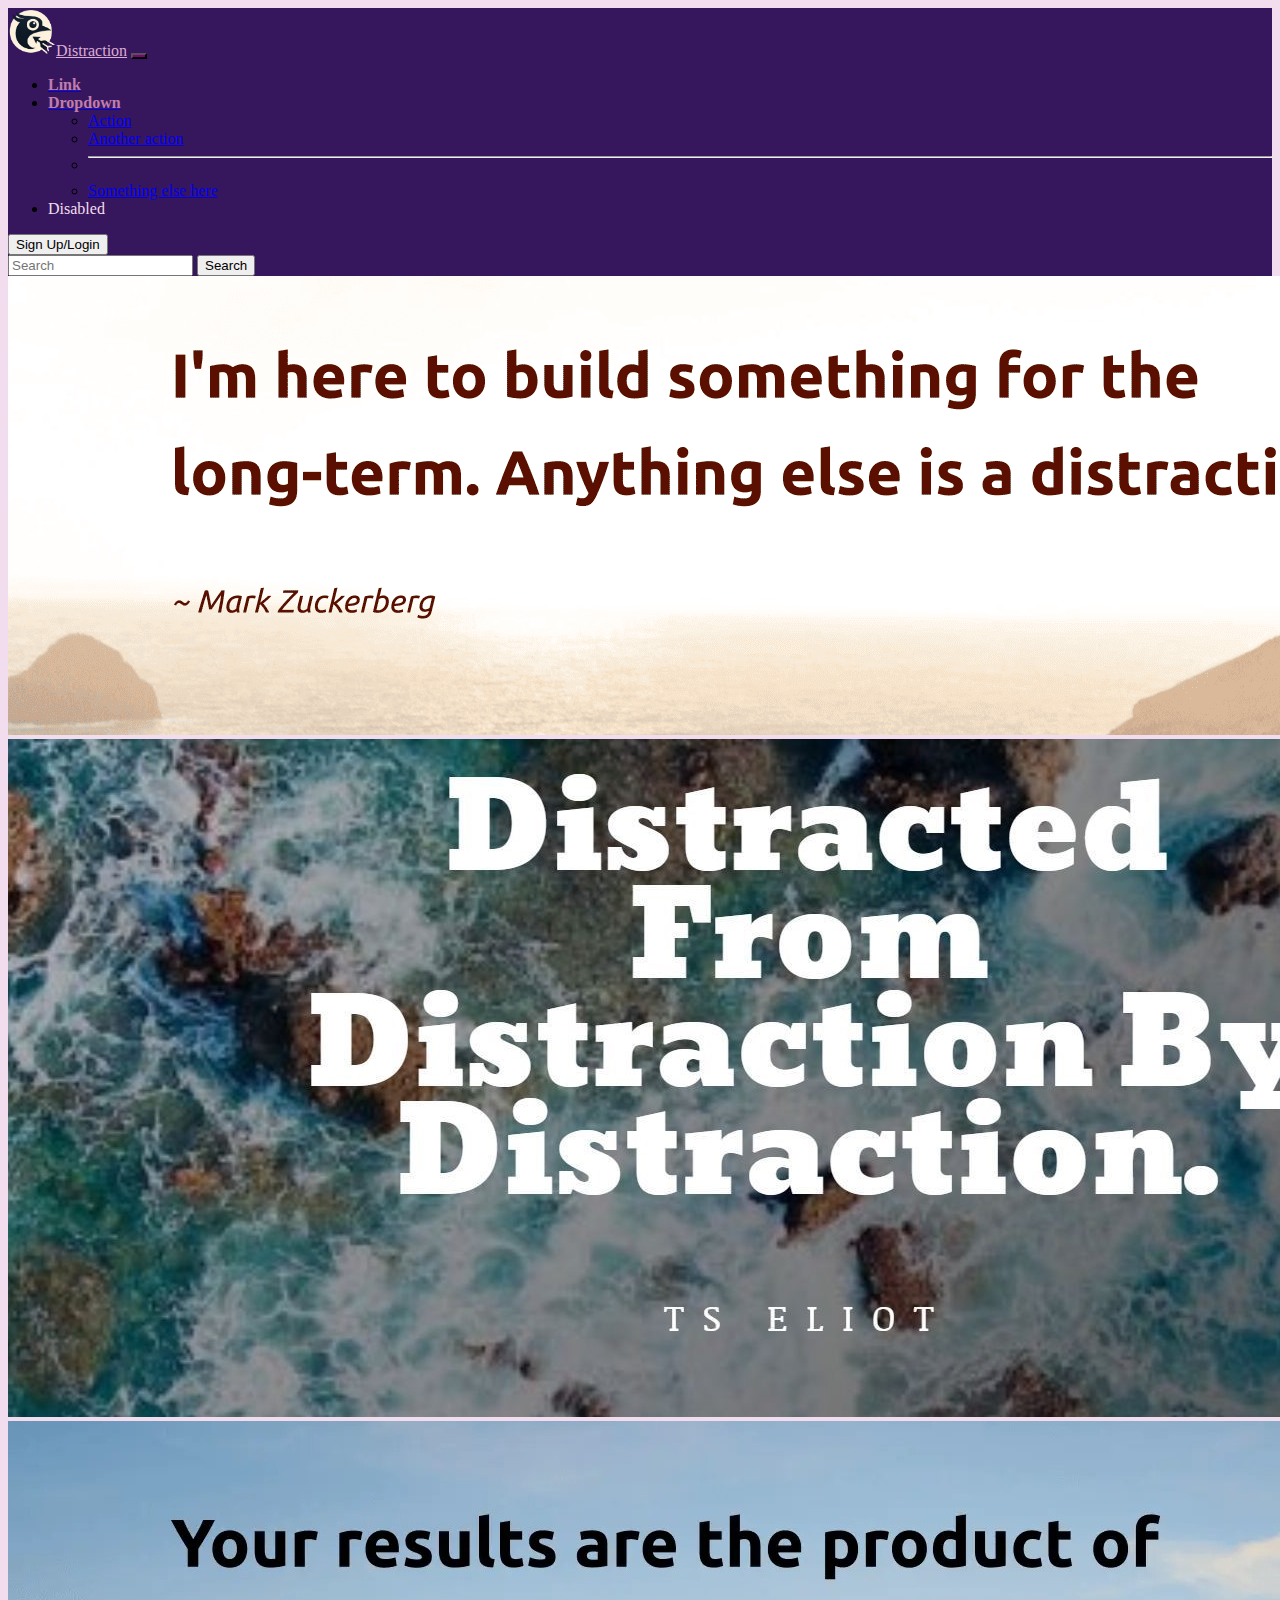
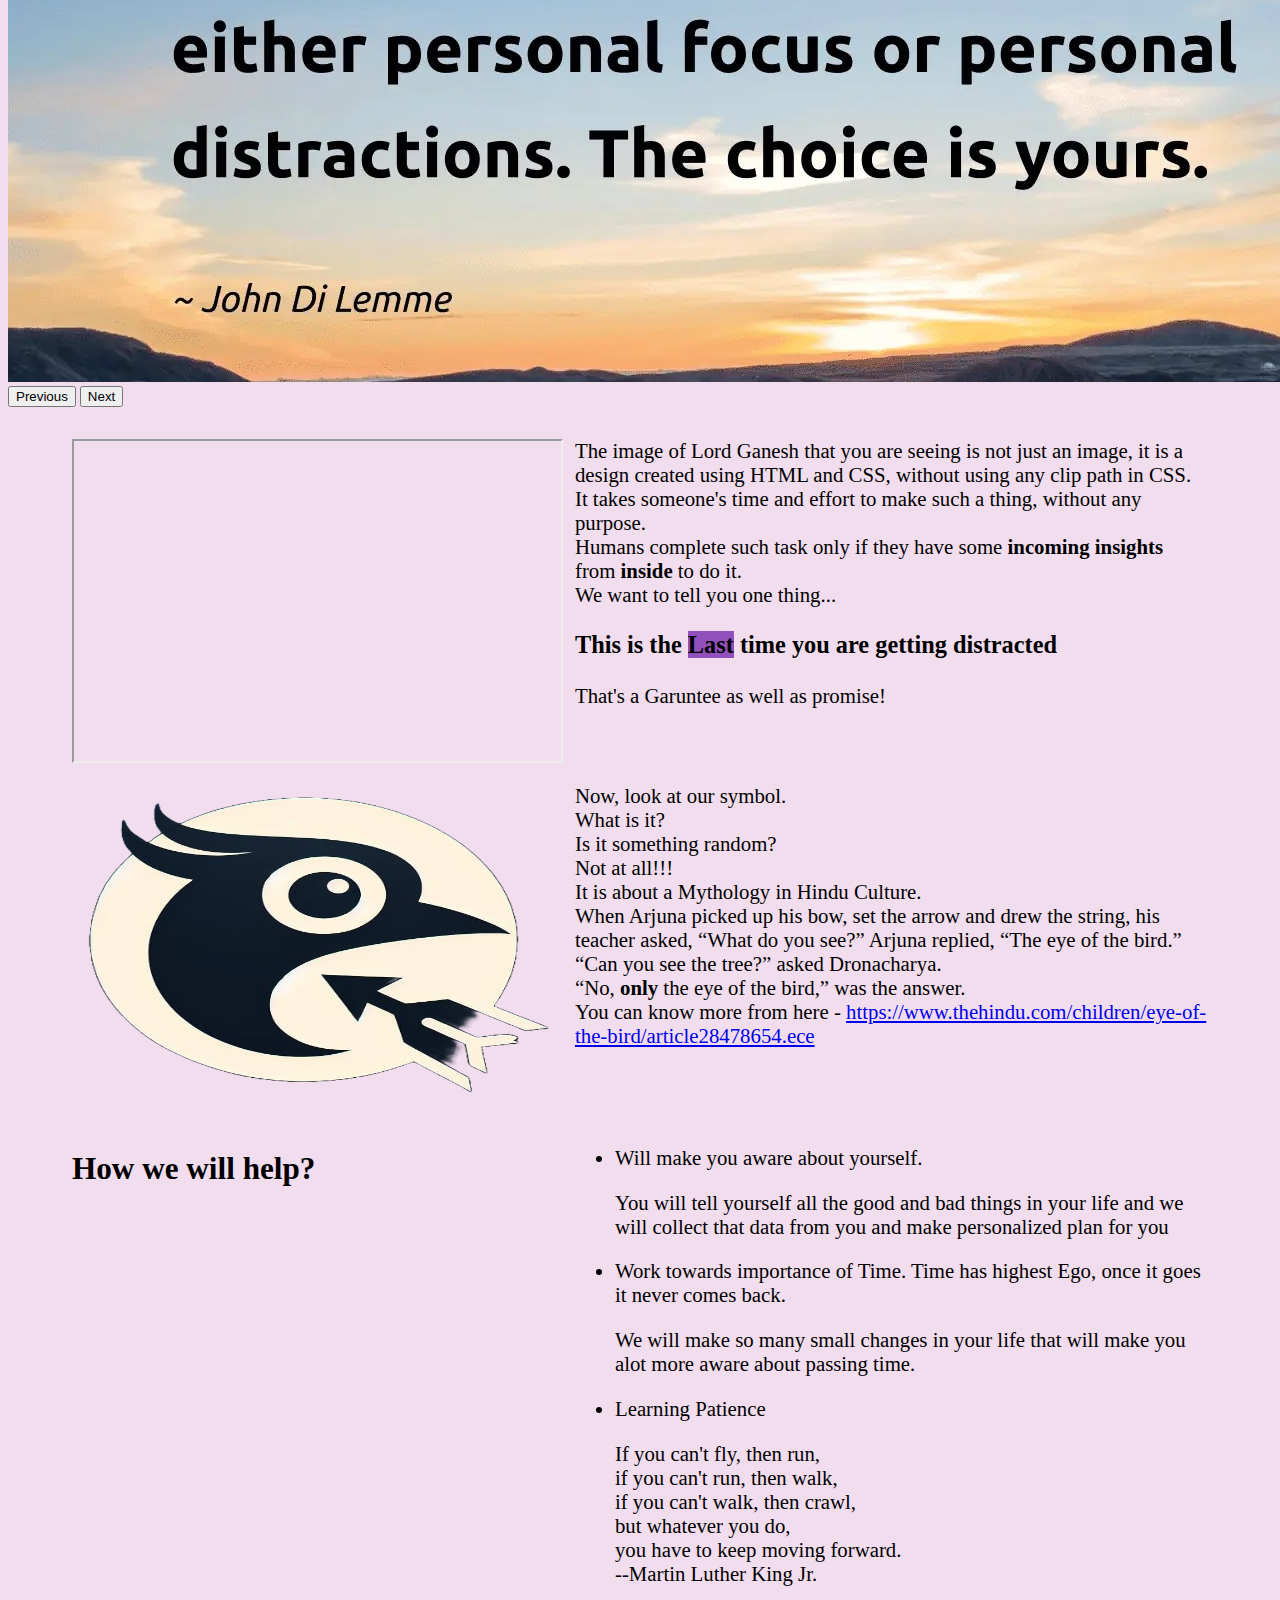
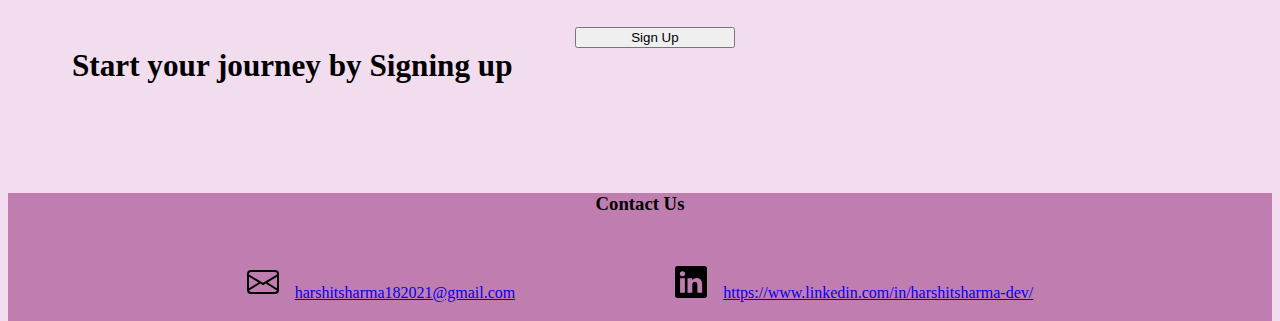
<file: index.html>
<!DOCTYPE html>
<html lang="en">
<head>
    <meta charset="UTF-8">
    <meta name="viewport" content="width=device-width, initial-scale=1.0">
    <title>Distraction</title>
    <link href="https://cdn.jsdelivr.net/npm/bootstrap@5.3.2/dist/css/bootstrap.min.css" rel="stylesheet" integrity="sha384-T3c6CoIi6uLrA9TneNEoa7RxnatzjcDSCmG1MXxSR1GAsXEV/Dwwykc2MPK8M2HN" crossorigin="anonymous">
    <link rel="icon" type="icon" href="finallogo.png">
    <link rel="stylesheet" href="style.css">
</head>
<body style="background-color: #F2DDEE; margin-bottom: 0; padding-bottom: 0; padding-top: 0;">
    <nav class="navbar sticky-top navbar-expand-lg bg-body-tertiary" data-bs-theme="light" style="padding-top: 0; padding-bottom: 0;">
        <div class="container-fluid" style="background-color: #36175e">
          <a class="navbar-brand" href="index.html" style="color: #DBADD2;"><img src="finallogo.png" style="width: 3rem;">Distraction</a>
          <button class="navbar-toggler" type="button" data-bs-toggle="collapse" data-bs-target="#navbarSupportedContent" aria-controls="navbarSupportedContent" aria-expanded="false" aria-label="Toggle navigation" style="background-color: purple">
            <span class="navbar-toggler-icon" style="background-color: rgb(125, 1, 125); "></span>
          </button>
          <div class="collapse navbar-collapse" id="navbarSupportedContent">
            <ul class="navbar-nav me-auto mb-2 mb-lg-0">
              <li class="nav-item" >
                <a class="nav-link" href="#"><b style="color: #C07DB0;">Link</b></a>
              </li>
              <li class="nav-item dropdown">
                <a class="nav-link dropdown-toggle" href="#" role="button" data-bs-toggle="dropdown" aria-expanded="false">
                    <b style="color: #C07DB0;">Dropdown</b>
                </a>
                <ul class="dropdown-menu">
                  <li><a class="dropdown-item" href="#">Action</a></li>
                  <li><a class="dropdown-item" href="#">Another action</a></li>
                  <li><hr class="dropdown-divider"></li>
                  <li><a class="dropdown-item" href="#">Something else here</a></li>
                </ul>
              </li>
              <li class="nav-item">
                <a class="nav-link disabled" aria-disabled="true"><b style="font-weight: 200; color: #F2DDEE;" >Disabled</b></a>
              </li>
            </ul>
            <a href="login.html"><button type="button" class="btn btn-outline-warning" style="margin-right: 2rem;">Sign Up/Login</button></a>
            <form class="d-flex" role="search">
              <input class="form-control me-2" type="search" placeholder="Search" aria-label="Search">
              <button class="btn btn-outline-success" type="submit">Search</button>
            </form>
          </div>
        </div>
      </nav>
      <div id="carouselExampleAutoplaying" class="carousel slide" data-bs-ride="carousel">
        <div class="carousel-inner">
          <div class="carousel-item active">
            <img src="distraction-quotes-mark-zuckerberg-im-he-7980.png" class="d-block w-100" alt="...">
          </div>
          <div class="carousel-item">
            <img src="bf6909cf5d30a6815250e83693576284.jpg" class="d-block w-100" alt="...">
          </div>
          <div class="carousel-item">
            <img src="distraction-quotes-john-di-lemme-your-re-636.jpg" class="d-block w-100" alt="...">
          </div>
        </div>
        <button class="carousel-control-prev" type="button" data-bs-target="#carouselExampleAutoplaying" data-bs-slide="prev">
          <span class="carousel-control-prev-icon" aria-hidden="true"></span>
          <span class="visually-hidden">Previous</span>
        </button>
        <button class="carousel-control-next" type="button" data-bs-target="#carouselExampleAutoplaying" data-bs-slide="next">
          <span class="carousel-control-next-icon" aria-hidden="true"></span>
          <span class="visually-hidden">Next</span>
        </button>
      </div>
      <main>
        <div>
          <iframe src="https://harshitsharma-dev.github.io/Jai_Ganesh_Ji/" width="100%">
      </iframe>
        </div>
        <div>
          The image of Lord Ganesh that you are seeing is not just an image, it is a design created using HTML and CSS, without using any clip path in CSS.
          <br>
          It takes someone's time and effort to make such a thing, without any purpose.
          <br>
          Humans complete such task only if they have some <b>incoming insights</b> from <b>inside</b> to do it.
          <br>
          We want to tell you one thing...<br>
          <h3>This is the <span class="badge bg" style="background: #9250BC;">Last</span> time you are getting distracted</h3>
          <div class="alert alert-success" role="alert">
            That's a Garuntee as well as promise!
          </div>

        </div>
        <div>
          <img src="finallogo.png" height="400vh" width="100%" id="logoimage">
        </div>
        <div>
          Now, look at our symbol. <br>
          What is it?<br>
          Is it something random?<br>
          Not at all!!!<br>
          It is about a Mythology in Hindu Culture.<br>
          When Arjuna picked up his bow, set the arrow and drew the string, his teacher asked, “What do you see?” Arjuna replied, “The eye of the bird.” “Can you see the tree?” asked Dronacharya.<br> “No, <b>only</b> the eye of the bird,” was the answer.<br>
          You can know more from here - <a href="https://www.thehindu.com/children/eye-of-the-bird/article28478654.ece">https://www.thehindu.com/children/eye-of-the-bird/article28478654.ece</a>
        </div>
        <div>
          <h2>How we will help?</h2>
        </div>
        <div>
          <ul>
            <li>Will make you aware about yourself.<br><p style="font-weight: 200;">You will tell yourself all the good and bad things in your life and we will collect that data from you and make personalized plan for you</p></li>
            <li>Work towards importance of Time. Time has highest Ego, once it goes it never comes back.<br><p style="font-weight: 200;">We will make so many small changes in your life that will make you alot more aware about passing time.</p></li>
            <li>Learning Patience<br><p style="font-weight: 200;">If you can't fly, then run,<br>if you can't run, then walk,<br>if you can't walk, then crawl,<br>but whatever you do,<br>you have to keep moving forward.<br>--Martin Luther King Jr.</p></li>
          </ul>
        </div>
        <div>
          <h2>Start your journey by Signing up</h2>
        </div>
        <div>
          <a href="Signup.html">
            <button type="button" class="btn btn-warning" data-bs-toggle="tooltip" data-bs-placement="bottom" data-bs-html="true" data-bs-title="Let's <b>GO</b>" style = "width: 10rem;">
              Sign Up
            </button>
          </a>
        </div>
      </main>
      <footer style="background-color: #C07DB0; padding-bottom: 0; padding-top: 0; margin-bottom: 0;">
        <p><h3 style="text-align: center;">Contact Us</h3></p>
        <div class="contacts">
          <div><p style="text-align: center; margin-top: 2rem; "><a href = "mailto:harshitsharma182021@gmail.com" id="mail"><img src="envelope.svg" style="margin-right: 1rem;"><span id="mailid">harshitsharma182021@gmail.com</span></a></p></div>
          <div><p style="text-align: center; margin-top: 2rem; "><a href="https://www.linkedin.com/in/harshitsharma-dev/"><img src="linkedin.svg" style="margin-left: 10rem; margin-right: 1rem;" id="linkedin"><span id="linkedinid">https://www.linkedin.com/in/harshitsharma-dev/</span></a></p></div>
  
        </div>
      </footer>
    <script src="https://cdn.jsdelivr.net/npm/bootstrap@5.3.2/dist/js/bootstrap.bundle.min.js" integrity="sha384-C6RzsynM9kWDrMNeT87bh95OGNyZPhcTNXj1NW7RuBCsyN/o0jlpcV8Qyq46cDfL" crossorigin="anonymous"></script>
    <script src="script.js"></script>
</body>
</html>
</file>
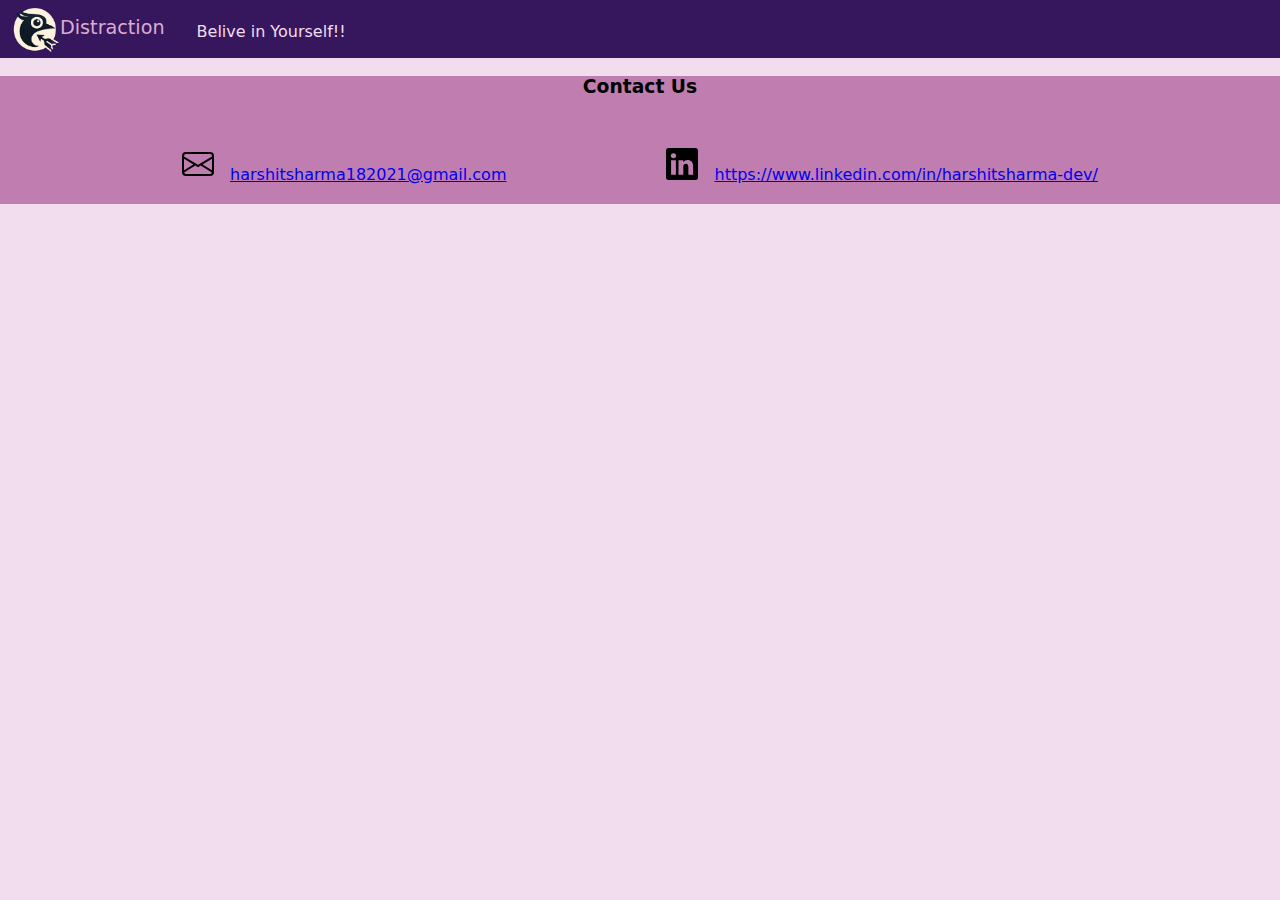
<file: login.html>
<!DOCTYPE html>
<html lang="en">
<head>
    <meta charset="UTF-8">
    <meta name="viewport" content="width=device-width, initial-scale=1.0">
    <title>Login</title>
    <link rel="icon" type="icon" href="finallogo.png">
    <link rel="stylesheet" href="login.css">
</head>
<body>
    <nav>
        <div class="navbar-brand">
            <div><img src="finallogo.png"></div>
            <div id="brandname">Distraction</div>
        </div>
        <div id="disabled">
            Belive in Yourself!!
        </div>
      </nav>
      <footer style="background-color: #C07DB0; padding-bottom: 0; padding-top: 0; margin-bottom: 0;">
        <p><h3 style="text-align: center;">Contact Us</h3></p>
        <div class="contacts">
          <div><p style="text-align: center; margin-top: 2rem; "><a href = "mailto:harshitsharma182021@gmail.com" id="mail"><img src="envelope.svg" style="margin-right: 1rem;"><span id="mailid">harshitsharma182021@gmail.com</span></a></p></div>
          <div><p style="text-align: center; margin-top: 2rem; "><a href="https://www.linkedin.com/in/harshitsharma-dev/"><img src="linkedin.svg" style="margin-left: 10rem; margin-right: 1rem;" id="linkedin"><span id="linkedinid">https://www.linkedin.com/in/harshitsharma-dev/</span></a></p></div>
        </div>
      </footer>
</body>
</html>
</file>
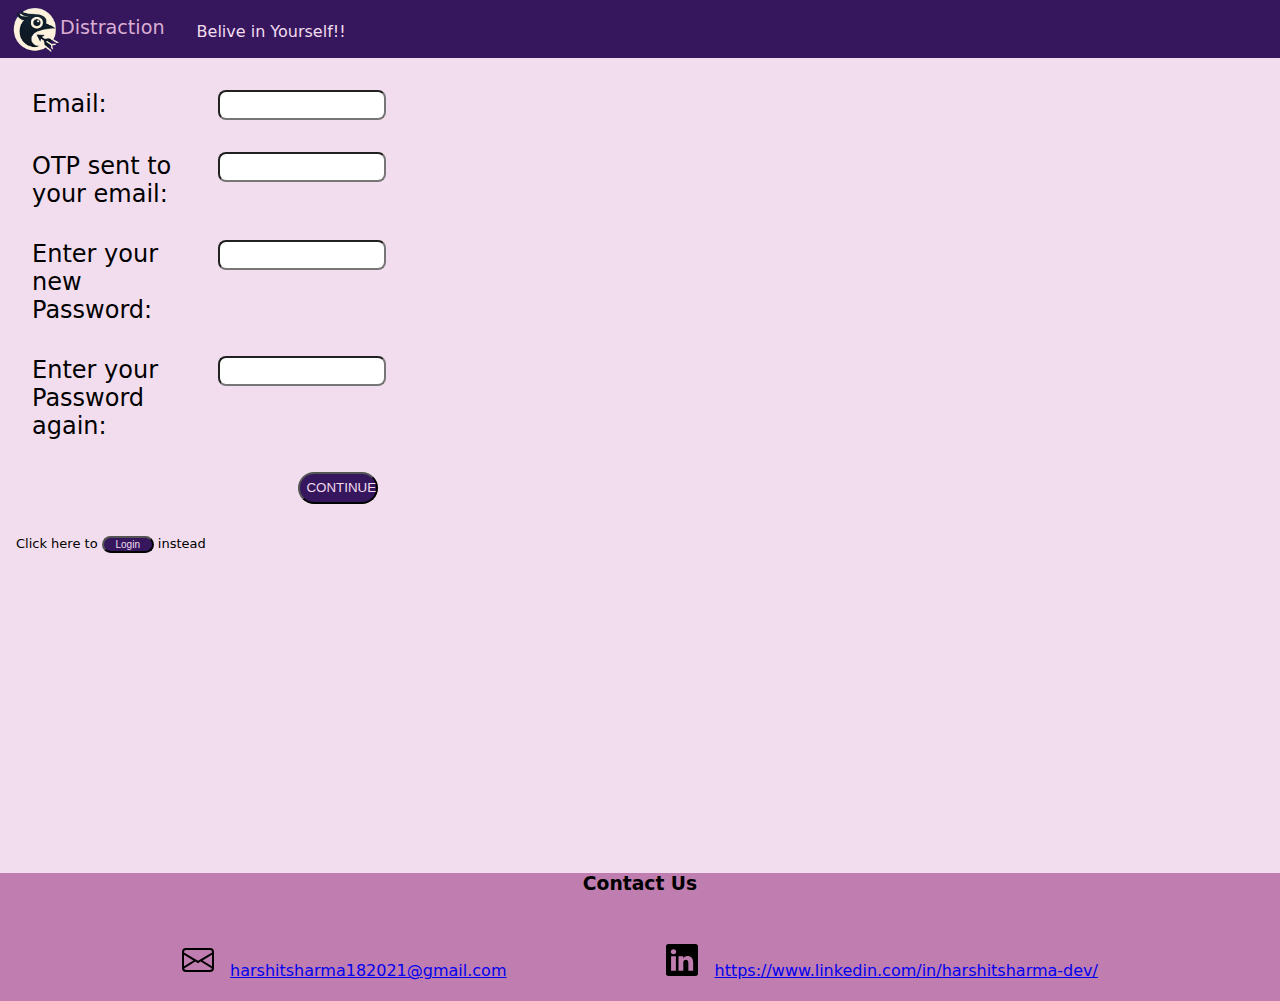
<file: Signup.html>
<!DOCTYPE html>
<html lang="en">
<head>
    <meta charset="UTF-8">
    <meta name="viewport" content="width=device-width, initial-scale=1.0">
    <title>Sign UP</title>
    <link rel="icon" type="icon" href="finallogo.png">
    <link rel="stylesheet" href="login.css">
</head>
<body>
    <nav>
        <a href="index.html">
          <div class="navbar-brand">
            <div><img src="finallogo.png"></div>
            <div id="brandname">Distraction</div>
        </div>
        </a>
          <div id="disabled">
              Belive in Yourself!!
          </div>
    </nav>
    <main>
        <form action="home.html">
          <label for="Email">Email:</label>
          <input name="Email" id="Email" type="email">
          <label for="EmailOTP">OTP sent to your email:</label>
          <input name="EmailOTP" id="EmailOTP" type="password" maxlength="4">
          <label for="password">Enter your new Password:</label>
          <input name="password" id="password" type="password">
          <label for="password">Enter your Password again:</label>
          <input name="password" id="password" type="password">
          <div></div>
          <button type="submit">CONTINUE</button>
        </form>
        <div id="signup">Click here to <a href="login.html"><button>Login</button></a> instead</div>
    </main>
    <footer style="background-color: #C07DB0; padding-bottom: 0; padding-top: 0; margin-bottom: 0;">
        <p><h3 style="text-align: center;">Contact Us</h3></p>
        <div class="contacts">
          <div><p style="text-align: center; margin-top: 2rem; "><a href = "mailto:harshitsharma182021@gmail.com" id="mail"><img src="envelope.svg" style="margin-right: 1rem;"><span id="mailid">harshitsharma182021@gmail.com</span></a></p></div>
          <div><p style="text-align: center; margin-top: 2rem; "><a href="https://www.linkedin.com/in/harshitsharma-dev/"><img src="linkedin.svg" style="margin-left: 10rem; margin-right: 1rem;" id="linkedin"><span id="linkedinid">https://www.linkedin.com/in/harshitsharma-dev/</span></a></p></div>
        </div>
    </footer>
</body>
</html>
</file>
<file: style.css>
main{
    display: grid;
    grid-template-columns: 1fr 1fr;
    grid-gap: 1rem;
    padding: 4rem;
    padding-top: 2rem;
}
.custom-tooltip {
    --bs-tooltip-bg: var(--bd-violet-bg);
    --bs-tooltip-color: var(--bs-white);
}
@media screen and (min-width : 1300px){
    iframe,#logoimage,#arjun{
        height: 30rem;
    }
    main{
        grid-template-columns: 1fr 1.3fr;
        font-size: 1.3rem;
    }
}
@media screen and (min-width : 1100px) and (max-width : 1300px){
    iframe,#logoimage,#arjun{
        height: 20rem;
    }
    main{
        grid-template-columns: 1fr 1.3fr;
        font-size: 1.3rem;
    }
}
@media screen and (min-width : 800px) and (max-width : 1100px){
    iframe,#logoimage,#arjun{
        height: 30rem;
    }
    main{
        grid-template-columns: 1fr;
    }
}
@media screen and (min-width : 400px) and (max-width : 800px){
    main{
        grid-template-columns: 1fr;
    }
    iframe,#logoimage,#arjun{
        height: 20rem;
    }
}
@media screen and (max-width : 440px){
    main{
        grid-template-columns: 1fr;
    }
    iframe,#logoimage,#arjun{
        width: 300px;
        height: 200px;
    }
}
.contacts{
    display: flex;
    justify-content: center;
    flex-wrap: wrap; 
}
footer img{
    width: 2rem;
}
footer a:hover img{
    animation: widthinc 0.5s linear 0s;
    width: 3rem;
}
@keyframes widthinc {
    from{
        width: 2rem;
    }
    to{
        width: 3rem;
    }
}
footer{
    height: 8rem;
}
@media screen and (min-width : 600px) and (max-width : 900px) {
    footer{
        height: 14rem;
    }
}
@media screen and (max-width : 600px) {
    #mailid,#linkedinid{
        display: none;
    }
}
</file>
<file: login.css>
body{
    margin: 0;
    background-color: #F2DDEE;
    font-family: system-ui, -apple-system, BlinkMacSystemFont, 'Segoe UI', Roboto, Oxygen, Ubuntu, Cantarell, 'Open Sans', 'Helvetica Neue', sans-serif;
}
nav img{
    width: 3rem;
    margin-left: 0.75rem;
}
.navbar-brand{
    display: flex;
    align-items: center;
}
nav{
    background-color: #36175e;
    padding-top: 0.35rem;
    display: flex;
    align-items: center;
}
nav a{
    text-decoration: none;
}
#brandname{
    color: #DBADD2;
    font-size: 1.2rem;
    margin-bottom: 0.5rem;
}
#disabled{
    margin : 0 2rem;
    color: #F2DDEE;
    font-weight: lighter;
}
.contacts{
    display: flex;
    justify-content: center;
    flex-wrap: wrap;
}
footer img{
    width: 2rem;
}
footer a:hover img{
    animation: widthinc 0.5s linear 0s;
    width: 3rem;
}
@keyframes widthinc {
    from{
        width: 2rem;
    }
    to{
        width: 3rem;
    }
}
footer{
    height: 8rem;
}
@media screen and (min-width : 600px) and (max-width : 900px) {
    footer{
        height: 14rem;
    }
}
@media screen and (max-width : 600px) {
    #mailid,#linkedinid{
        display: none;
    }
}
form{
    font-size: 1.5rem;
    margin: 2rem;
    display: grid;
    grid-template-columns: 0.15fr 1fr;
    grid-gap: 2rem;
    margin-bottom: 2rem;
}
input{
    width: 10rem;
    height: 1.5rem;
    border-radius: 0.5rem;
}
main{
    margin-bottom: 20rem;
}
#signup{
    font-size: small;
    margin-left: 1rem;
    margin-top: 0;
}
#signup button{
    margin: 0;
    font-size: x-small;
    border-radius: 2rem;
    
    width: 3.25rem;
    color: #F2DDEE;
    background-color: #36175e;
}
#signup button:hover, form button:hover{
    cursor: pointer;
}
form button{
    margin-left: 5rem;
    height: 2rem;
    width: 5rem;
    border-radius: 2rem;
    color: #F2DDEE;
    background-color: #36175e;
}
</file>
